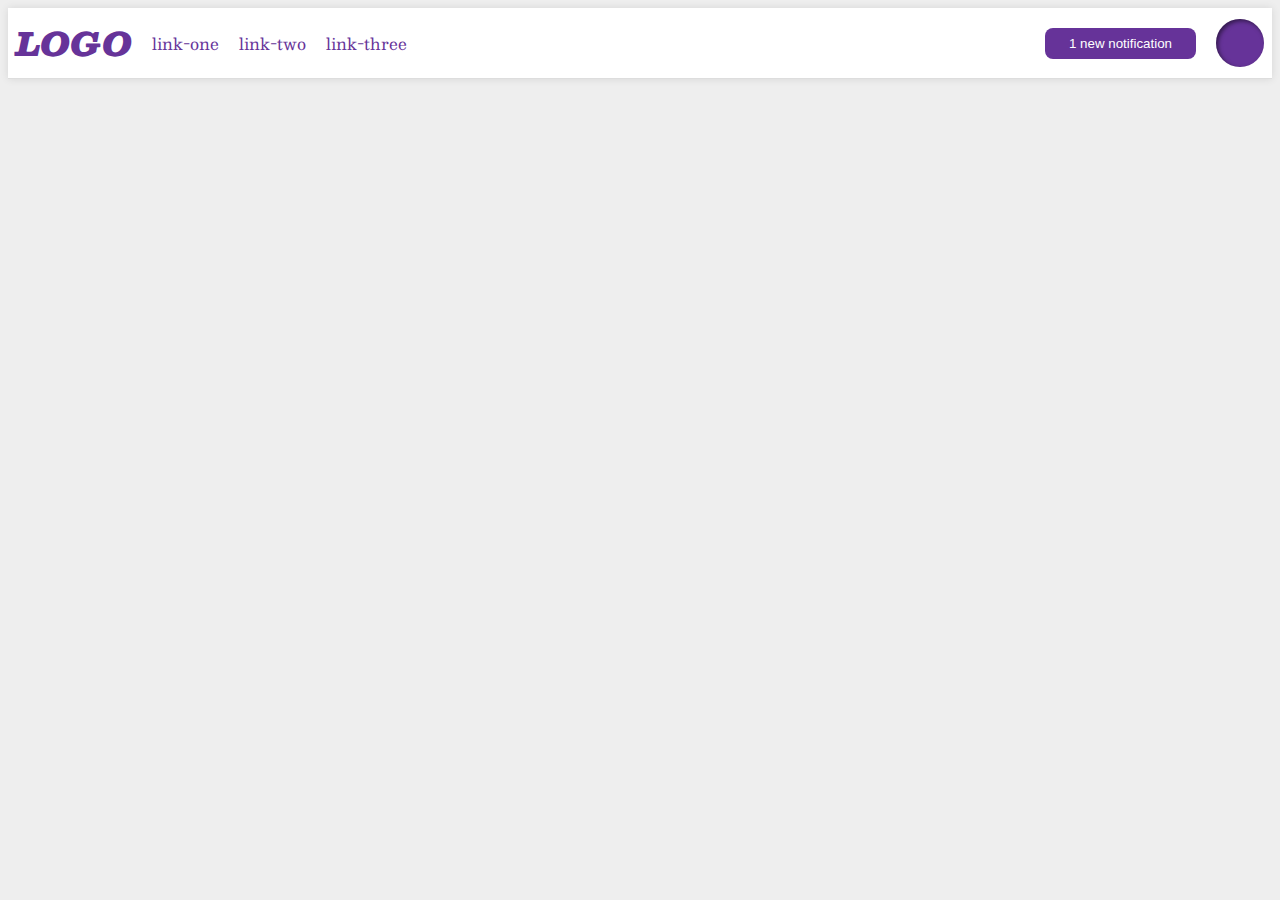
<file: foundations/flex/03-flex-header-2/index.html>
<!DOCTYPE html>
<html lang="en">
  <head>
    <meta charset="UTF-8" />
    <meta http-equiv="X-UA-Compatible" content="IE=edge" />
    <meta name="viewport" content="width=device-width, initial-scale=1.0" />
    <title>Flex Header 2</title>
    <link rel="stylesheet" href="style.css" />
  </head>
  <body>
    <div class="header">
      <div class="header-left-side">
        <div class="logo">LOGO</div>
        <ul class="links">
          <li><a href="https://google.com">link-one</a></li>
          <li><a href="https://google.com">link-two</a></li>
          <li><a href="https://google.com">link-three</a></li>
        </ul>
      </div>
      <div class="header-right-side">
        <button class="notifications">1 new notification</button>
        <div class="profile-image"></div>
      </div>
    </div>
  </body>
</html>
</file>
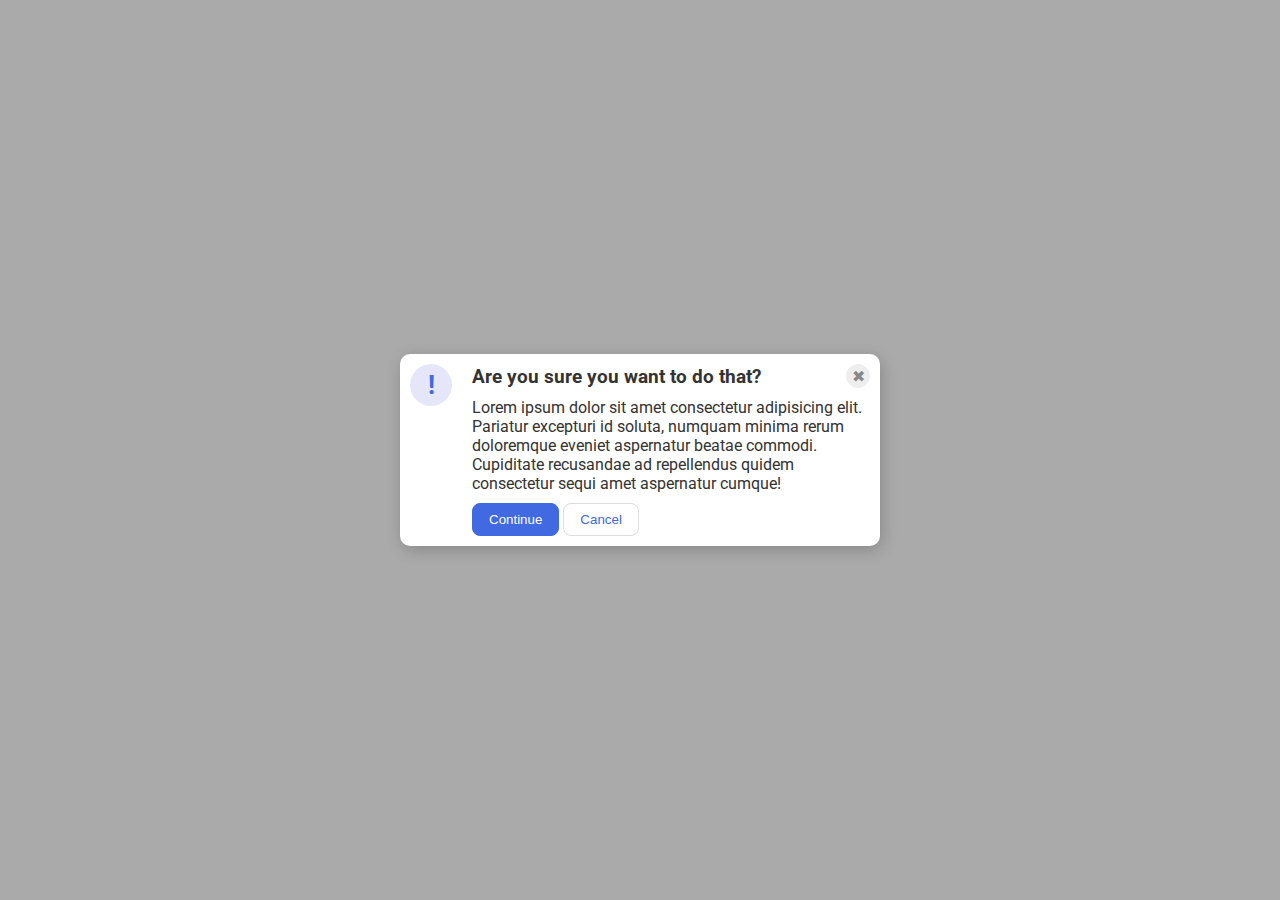
<file: foundations/flex/05-flex-modal/index.html>
<!DOCTYPE html>
<html lang="en">
  <head>
    <meta charset="UTF-8" />
    <meta http-equiv="X-UA-Compatible" content="IE=edge" />
    <meta name="viewport" content="width=device-width, initial-scale=1.0" />
    <link rel="stylesheet" href="style.css" />
    <title>Modal</title>
  </head>
  <body>
    <div class="modal">
      <div class="icon">!</div>
      <div class="flex-container">
        <div class="flex-header-wrapper">
          <div class="header">Are you sure you want to do that?</div>
          <button class="close-button">✖</button>
        </div>
        <div class="text">
          Lorem ipsum dolor sit amet consectetur adipisicing elit. Pariatur
          excepturi id soluta, numquam minima rerum doloremque eveniet
          aspernatur beatae commodi. Cupiditate recusandae ad repellendus quidem
          consectetur sequi amet aspernatur cumque!
        </div>
        <div class="buttons-wrapper">
          <button class="continue">Continue</button>
          <button class="cancel">Cancel</button>
        </div>
      </div>
    </div>
  </body>
</html>
</file>
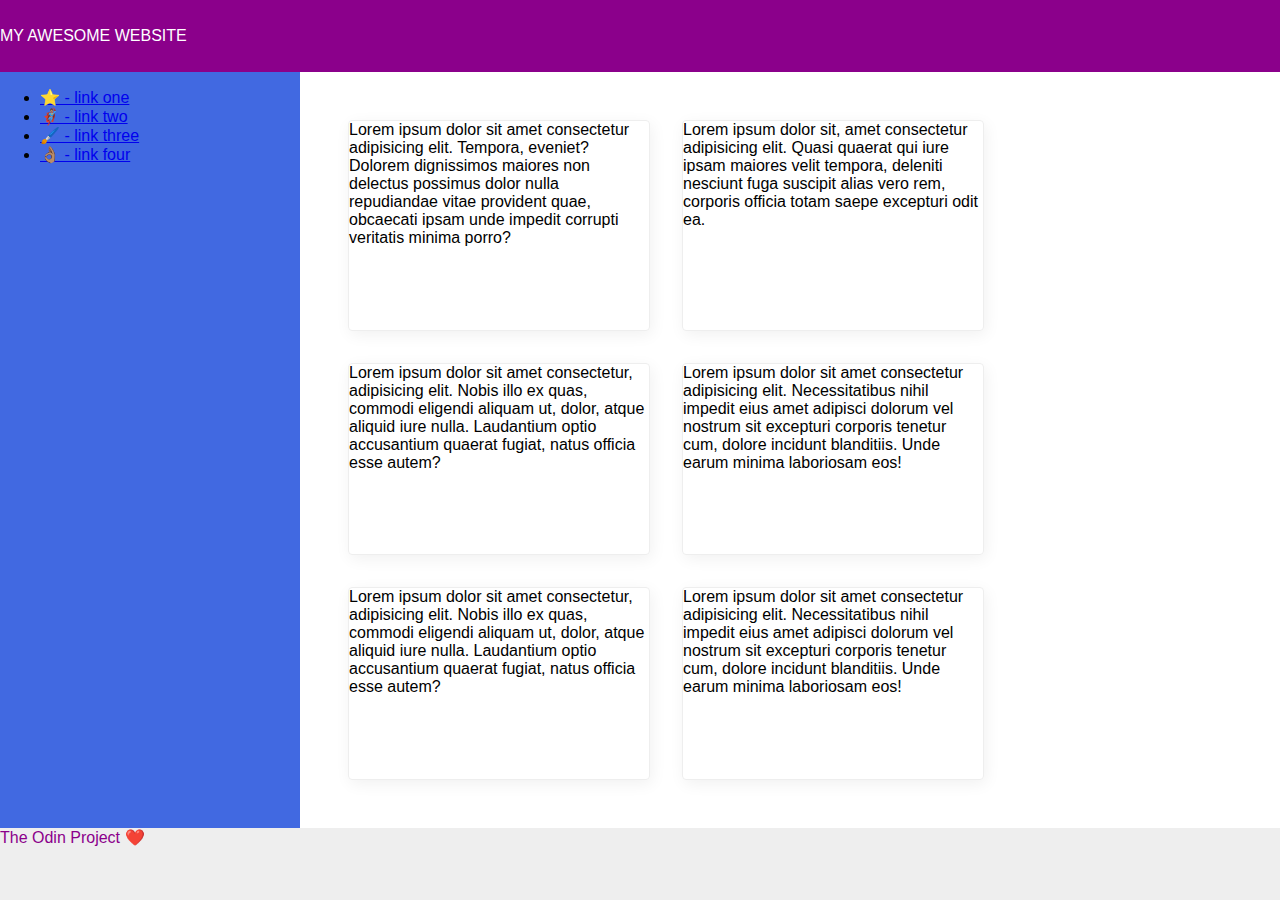
<file: foundations/flex/07-flex-layout-2/index.html>
<!DOCTYPE html>
<html lang="en">
  <head>
    <meta charset="UTF-8" />
    <meta http-equiv="X-UA-Compatible" content="IE=edge" />
    <meta name="viewport" content="width=device-width, initial-scale=1.0" />
    <title>The Holy Grail</title>
    <link rel="stylesheet" href="style.css" />
  </head>
  <body>
    <div class="header">MY AWESOME WEBSITE</div>

    <div class="content-wrapper">
      <div class="sidebar">
        <ul>
          <li><a href="#">⭐ - link one</a></li>
          <li><a href="#">🦸🏽‍♂️ - link two</a></li>
          <li><a href="#">🖌️ - link three</a></li>
          <li><a href="#">👌🏽 - link four</a></li>
        </ul>
      </div>
      <div class="card-wrapper">
        <div class="card">
          Lorem ipsum dolor sit amet consectetur adipisicing elit. Tempora,
          eveniet? Dolorem dignissimos maiores non delectus possimus dolor nulla
          repudiandae vitae provident quae, obcaecati ipsam unde impedit
          corrupti veritatis minima porro?
        </div>
        <div class="card">
          Lorem ipsum dolor sit, amet consectetur adipisicing elit. Quasi
          quaerat qui iure ipsam maiores velit tempora, deleniti nesciunt fuga
          suscipit alias vero rem, corporis officia totam saepe excepturi odit
          ea.
        </div>
        <div class="card">
          Lorem ipsum dolor sit amet consectetur, adipisicing elit. Nobis illo
          ex quas, commodi eligendi aliquam ut, dolor, atque aliquid iure nulla.
          Laudantium optio accusantium quaerat fugiat, natus officia esse autem?
        </div>
        <div class="card">
          Lorem ipsum dolor sit amet consectetur adipisicing elit.
          Necessitatibus nihil impedit eius amet adipisci dolorum vel nostrum
          sit excepturi corporis tenetur cum, dolore incidunt blanditiis. Unde
          earum minima laboriosam eos!
        </div>
        <div class="card">
          Lorem ipsum dolor sit amet consectetur, adipisicing elit. Nobis illo
          ex quas, commodi eligendi aliquam ut, dolor, atque aliquid iure nulla.
          Laudantium optio accusantium quaerat fugiat, natus officia esse autem?
        </div>
        <div class="card">
          Lorem ipsum dolor sit amet consectetur adipisicing elit.
          Necessitatibus nihil impedit eius amet adipisci dolorum vel nostrum
          sit excepturi corporis tenetur cum, dolore incidunt blanditiis. Unde
          earum minima laboriosam eos!
        </div>
      </div>
    </div>
    <div class="footer">The Odin Project ❤️</div>
  </body>
</html>
</file>
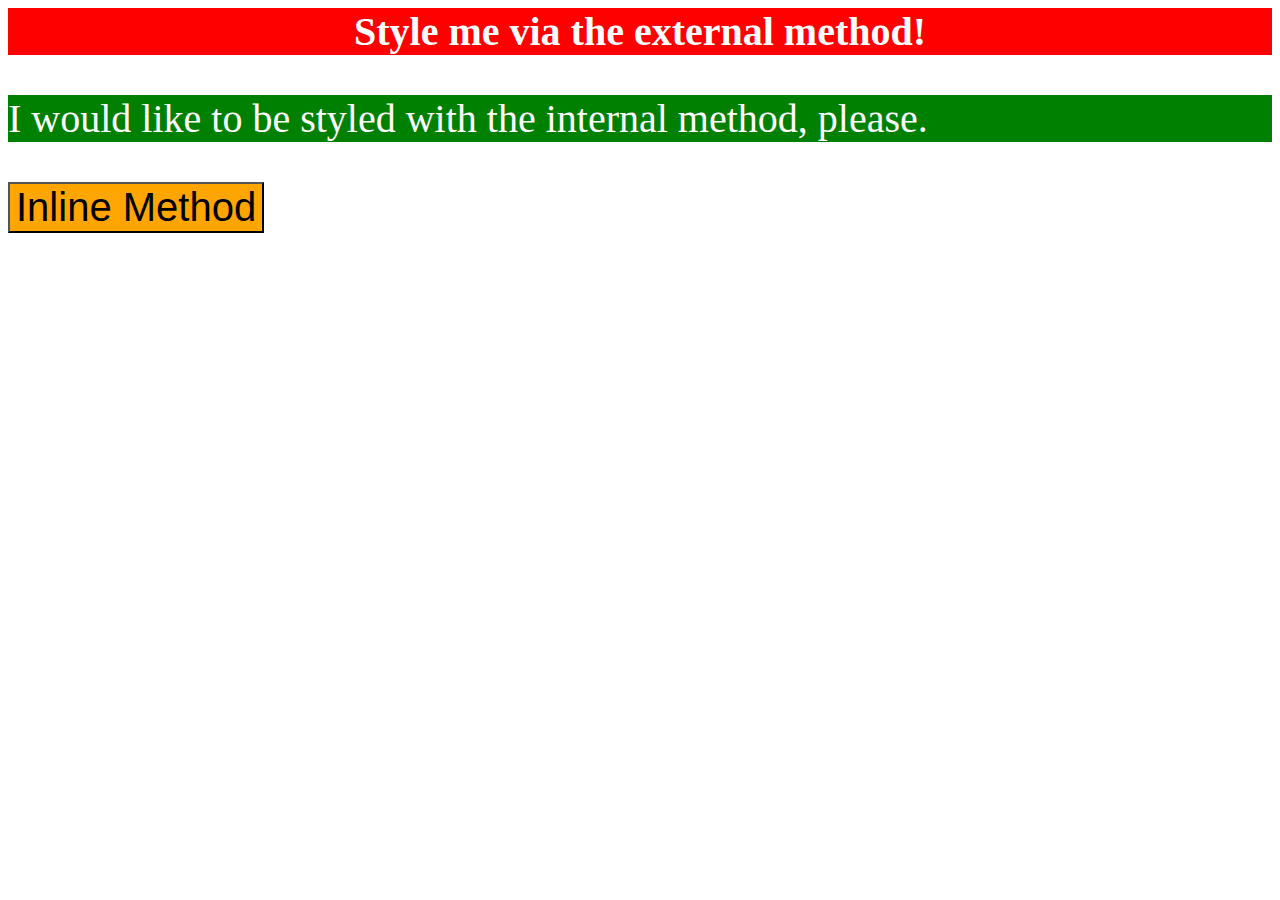
<file: foundations/intro-to-css/01-css-methods/index.html>
<!DOCTYPE html>
<html lang="en">
  <head>
    <meta charset="UTF-8" />
    <meta http-equiv="X-UA-Compatible" content="IE=edge" />
    <meta name="viewport" content="width=device-width, initial-scale=1.0" />
    <title>Methods for Adding CSS</title>
    <link rel="stylesheet" href="styles.css" />
    <style>
      p {
        background-color: green;
        color: white;
        font-size: 40px;
      }
    </style>
  </head>
  <body>
    <div>Style me via the external method!</div>
    <p>I would like to be styled with the internal method, please.</p>
    <button style="background-color: orange; font-size: 40px">
      Inline Method
    </button>
  </body>
</html>
</file>
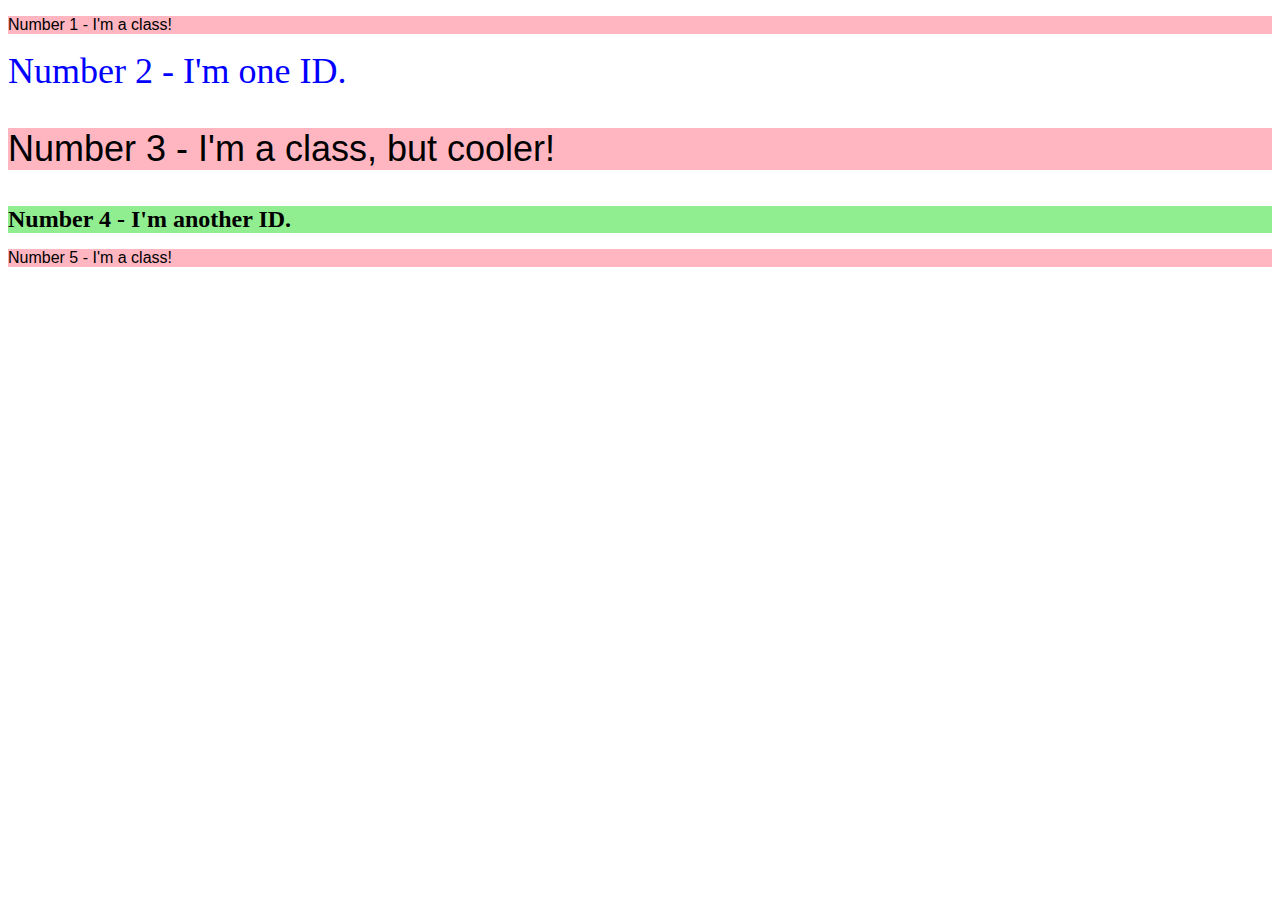
<file: foundations/intro-to-css/02-class-id-selectors/index.html>
<!DOCTYPE html>
<html lang="en">
  <head>
    <meta charset="UTF-8" />
    <meta http-equiv="X-UA-Compatible" content="IE=edge" />
    <meta name="viewport" content="width=device-width, initial-scale=1.0" />
    <title>Class and ID Selectors</title>
    <link rel="stylesheet" href="style.css" />
  </head>
  <body>
    <p class="para">Number 1 - I'm a class!</p>
    <div id="first-div">Number 2 - I'm one ID.</div>
    <p class="para cooler">Number 3 - I'm a class, but cooler!</p>
    <div id="second-div">Number 4 - I'm another ID.</div>
    <p class="para">Number 5 - I'm a class!</p>
  </body>
</html>
</file>
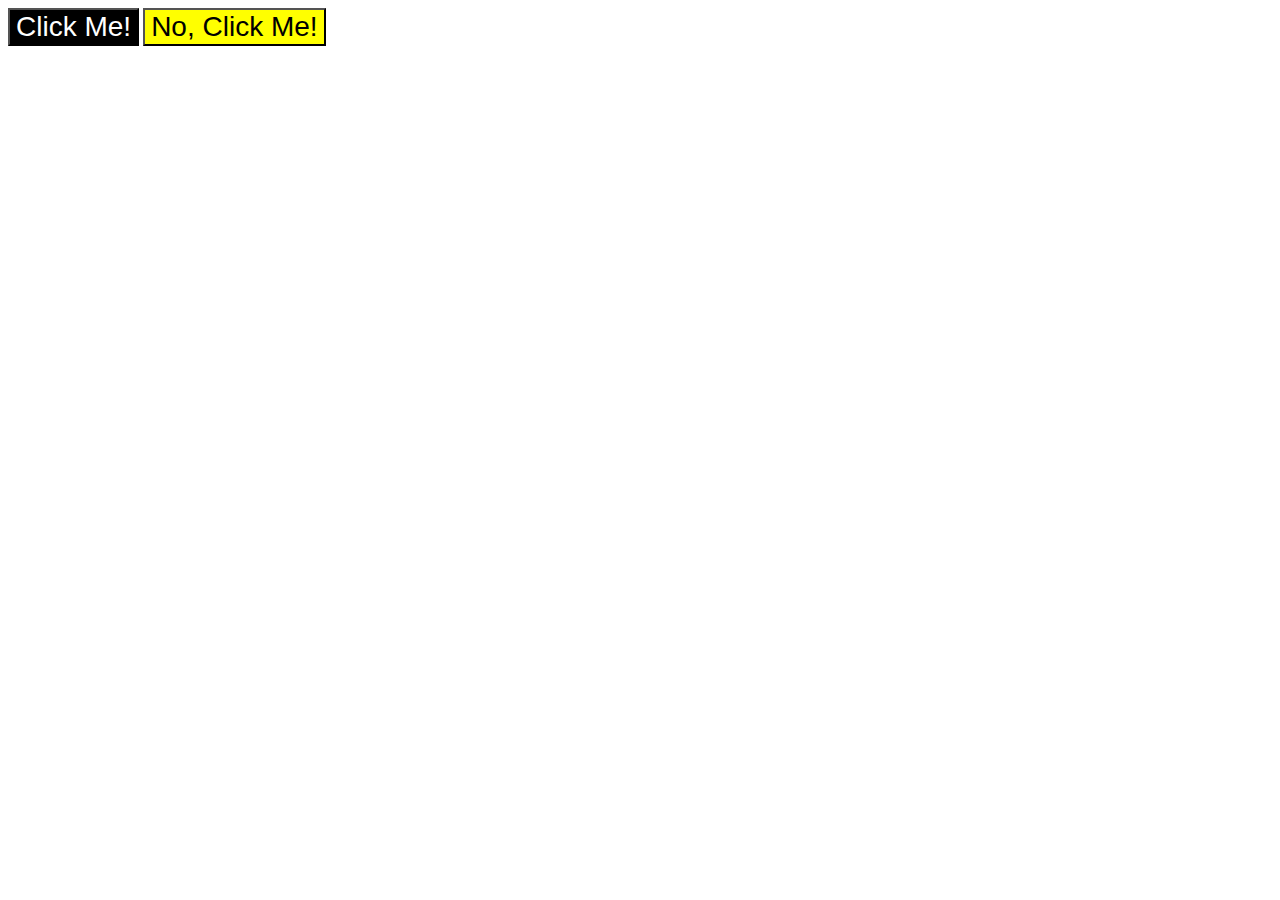
<file: foundations/intro-to-css/03-grouping-selectors/index.html>
<!DOCTYPE html>
<html lang="en">
  <head>
    <meta charset="UTF-8" />
    <meta http-equiv="X-UA-Compatible" content="IE=edge" />
    <meta name="viewport" content="width=device-width, initial-scale=1.0" />
    <title>Grouping Selectors</title>
    <link rel="stylesheet" href="style.css" />
  </head>
  <body>
    <button class="btn-click-me">Click Me!</button>
    <button class="btn-no-click-me">No, Click Me!</button>
  </body>
</html>
</file>
<file: foundations/flex/03-flex-header-2/style.css>
/* this is some magical font-importing.  
you'll learn about it later. */
@import url("https://fonts.googleapis.com/css2?family=Besley:ital,wght@0,400;1,900&display=swap");

body {
  margin: 0;
  background: #eee;
  font-family: Besley, serif;
}

.header {
  background: white;
  border-bottom: 1px solid #ddd;
  box-shadow: 0 0 8px rgba(0, 0, 0, 0.1);
  display: flex;
  flex-direction: row;
  justify-content: space-between;
  align-items: center;
  margin: 8px;
  padding: 8px;
}

.header-left-side,
.header-right-side,
ul {
  display: flex;
  justify-content: space-between;
  column-gap: 20px;
  align-items: center;
}

.profile-image {
  background: rebeccapurple;
  box-shadow: inset 2px 2px 4px rgba(0, 0, 0, 0.5);
  border-radius: 50%;
  width: 48px;
  height: 48px;
}

.logo {
  color: rebeccapurple;
  font-size: 32px;
  font-weight: 900;
  font-style: italic;
}

button {
  border: none;
  border-radius: 8px;
  background: rebeccapurple;
  color: white;
  padding: 8px 24px;
}

a {
  /* this removes the line under our links */
  text-decoration: none;
  color: rebeccapurple;
}

ul {
  list-style-type: none;
  padding: 0;
  margin: 0;
}
</file>
<file: foundations/flex/05-flex-modal/style.css>
@import url("https://fonts.googleapis.com/css2?family=Roboto:wght@400;700&display=swap");

html,
body {
  height: 100%;
}

body {
  font-family: Roboto, sans-serif;
  margin: 0;
  background: #aaa;
  color: #333;
  /* I'll give you this one for free lol */
  display: flex;
  align-items: center;
  justify-content: center;
}

.flex-container {
  display: flex;
  flex-direction: column;
  gap: 10px;
  margin: 10px;
}

.flex-header-wrapper {
  display: flex;
  justify-content: space-between;
  align-items: center;
}

.header {
  font-weight: bold;
  font-size: larger;
}

.modal {
  background: white;
  width: 480px;
  border-radius: 10px;
  box-shadow: 2px 4px 16px rgba(0, 0, 0, 0.2);
  display: flex;
}

.icon {
  color: royalblue;
  font-size: 26px;
  font-weight: 700;
  background: lavender;
  width: 42px;
  height: 42px;
  border-radius: 50%;
  display: flex;
  align-items: center;
  justify-content: center;
  flex-shrink: 0;
  margin: 10px;
}

.close-button {
  background: #eee;
  border-radius: 50%;
  color: #888;
  font-weight: 400;
  font-size: 16px;
  height: 24px;
  width: 24px;
  display: flex;
  align-items: center;
  justify-content: center;
  border: 1px solid #eee;
  padding: 0;
}

button {
  cursor: pointer;
  padding: 8px 16px;
  border-radius: 8px;
}

button.continue {
  background: royalblue;
  border: 1px solid royalblue;
  color: white;
}

button.cancel {
  background: white;
  border: 1px solid #ddd;
  color: royalblue;
}
</file>
<file: foundations/flex/07-flex-layout-2/style.css>
body {
  font-family: -apple-system, BlinkMacSystemFont, "Segoe UI", Roboto, Oxygen,
    Ubuntu, Cantarell, "Open Sans", "Helvetica Neue", sans-serif;
  margin: 0;
  min-height: 100vh;
  display: flex;
  flex-direction: column;
}

.header {
  height: 72px;
  background: darkmagenta;
  color: white;
  display: flex;
  align-items: center;
}

div.content-wrapper {
  display: flex;
  flex-direction: row;
  flex: 1;
}

div.card-wrapper {
  display: flex;
  flex-wrap: wrap;
  gap: 32px;
  padding: 48px;
}

.footer {
  height: 72px;
  background: #eee;
  color: darkmagenta;
}

.sidebar {
  width: 300px;
  background: royalblue;
  box-sizing: border-box;
  flex-shrink: 0;
}

.card {
  border: 1px solid #eee;
  box-shadow: 2px 4px 16px rgba(0, 0, 0, 0.06);
  border-radius: 4px;
  width: 300px;
}
</file>
<file: foundations/intro-to-css/01-css-methods/styles.css>
div {
  background-color: red;
  color: white;
  text-align: center;
  font-size: 40px;
  font-weight: bold;
}
</file>
<file: foundations/intro-to-css/02-class-id-selectors/style.css>
/* Add CSS Styling */

.para {
  background-color: lightpink;
  font-family: Verdana, Geneva, sans-serif;
}

.cooler {
  font-size: 36px;
}

#first-div {
  color: blue;
  font-size: 36px;
}

#second-div {
  background-color: lightgreen;
  font-size: 24px;
  font-weight: bold;
}
</file>
<file: foundations/intro-to-css/03-grouping-selectors/style.css>
/* Add CSS Styling */

.btn-click-me,
.btn-no-click-me {
  font-family: Helvetica, "Times New Roman", sans-serif;
  font-size: 28px;
}

.btn-click-me {
  background-color: black;
  color: white;
}

.btn-no-click-me {
  background-color: yellow;
}
</file>
